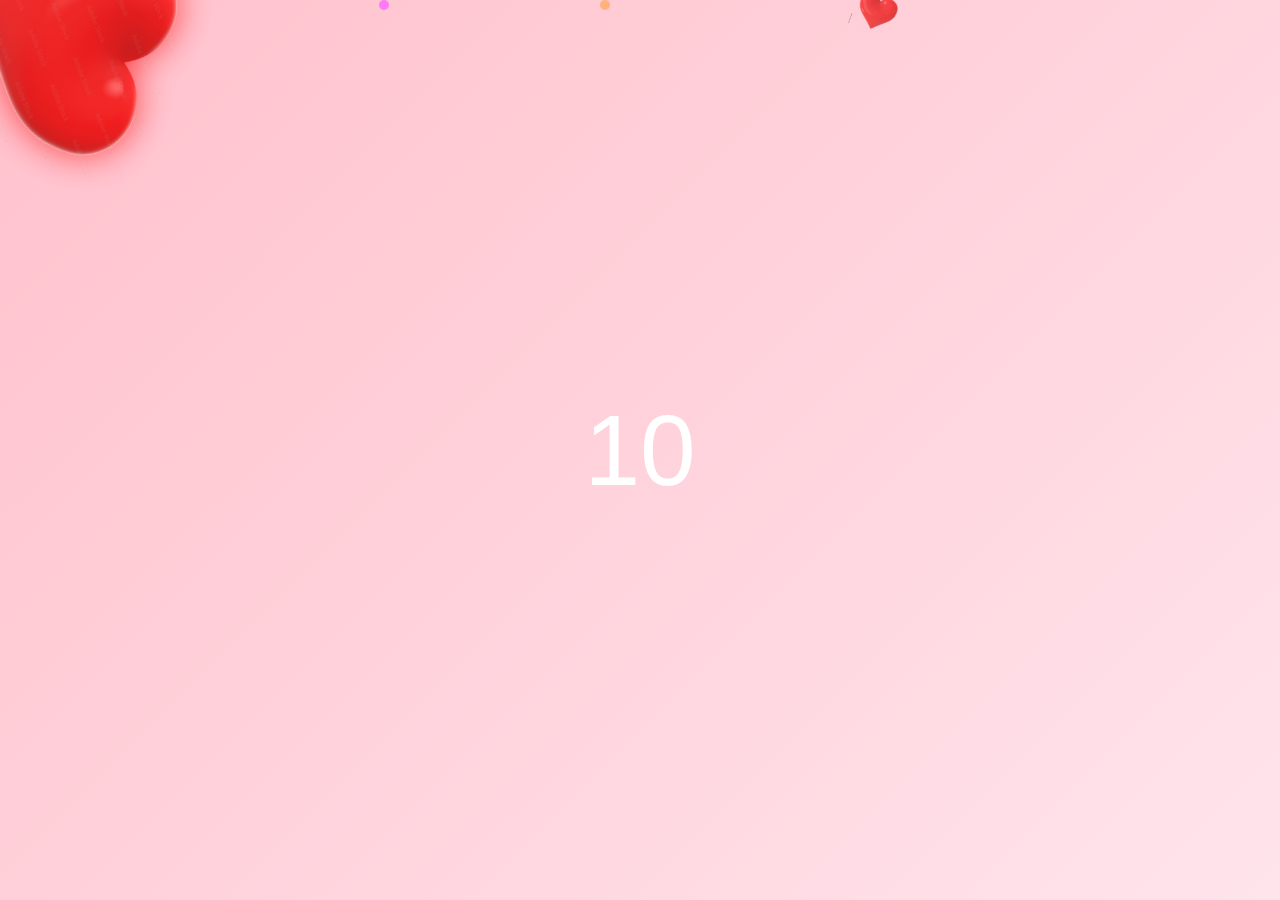
<file: index.html>
<!DOCTYPE html>
<html lang="en">
<head>
  <meta charset="UTF-8" />
  <meta name="viewport" content="width=device-width, initial-scale=1.0"/>
  <title>Birthday Surprise</title>
  <link rel="stylesheet" href="style.css" />
</head>
<body>
  
  <audio id="romanticMusic" src="assets/audio/romantic.mp3" preload="auto" loop></audio>

<div class="typing-scene">
  
  <audio id="typeSound" src="assets/audio/type.mp3" preload="auto"></audio>
  <audio id="countSound" src="assets/audio/count.mp3" preload="auto"></audio>

  <div class="heart-container"></div>

  <div class="countdown" id="countdown">10</div>

  <div class="message-box hidden">
    <p id="typing-text"></p>
    <button id="glow-button" class="glow-button hidden">Click to Begin</button>
  </div>
</div>

<!-- Quiz Container -->
<div class="quiz-container hidden">
  <div id="quiz-question" class="quiz-question"></div>
  <div id="quiz-answers" class="quiz-answers"></div>
  <button id="submit-answer" class="submit-button hidden">Submit</button>
</div>

<!-- Quiz Report -->
<div class="quiz-report hidden">
  <h2>Your Progress</h2>
  <div id="quiz-results"></div>
</div>

<script src="script.js"></script>
</body>
</html>
</file>
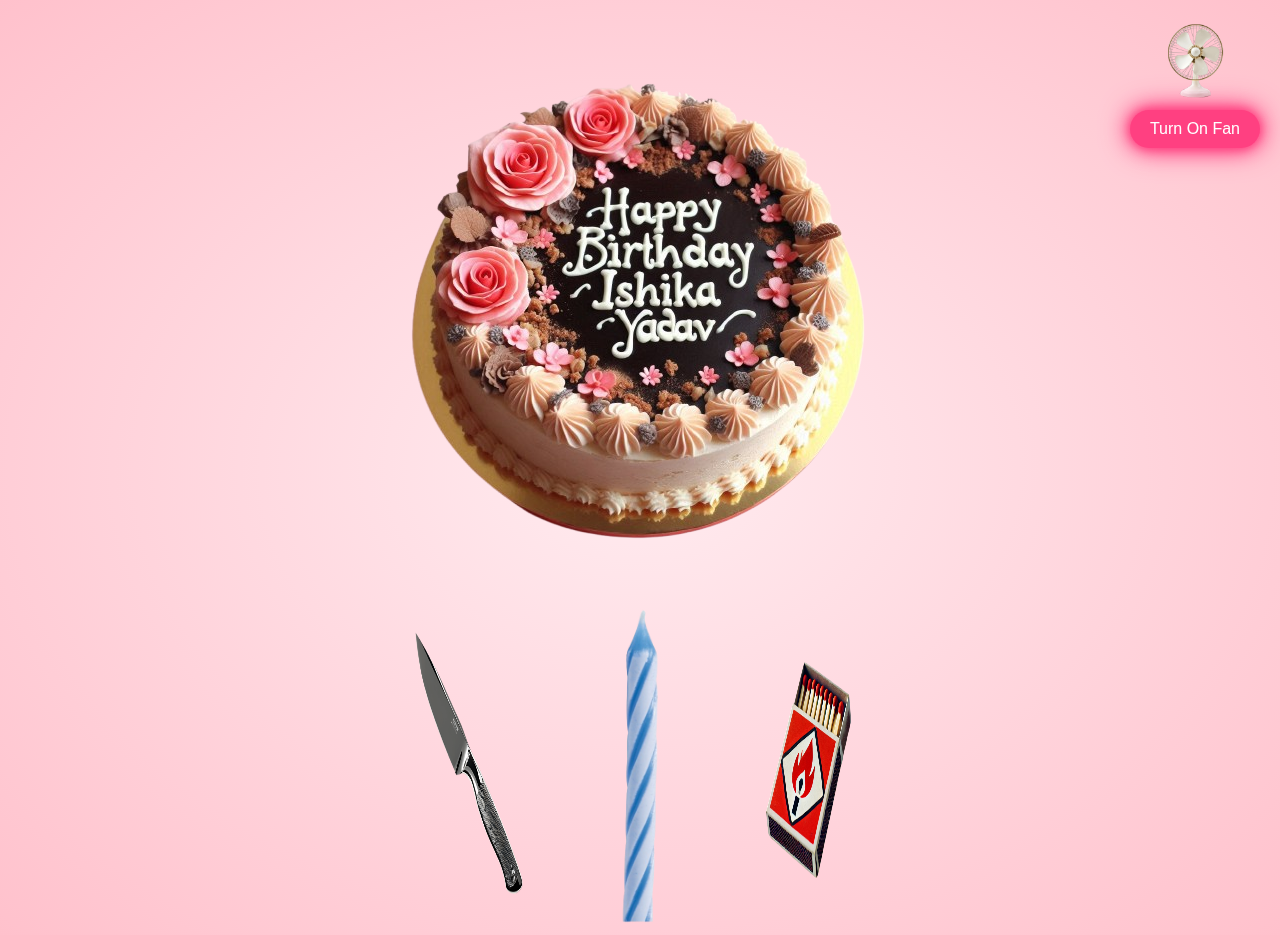
<file: cake.html>
<!DOCTYPE html>
<html lang="en">
<head>
  <meta charset="UTF-8">
  <title>Cake Cutting Scene</title>
  <link rel="stylesheet" href="cake.css">
  <meta name="viewport" content="width=device-width, initial-scale=1.0">
</head>
<body>
  <div id="cake-root"></div>
  <audio id="romanticMusic" src="assets/audio/romantic.mp3" preload="auto" loop></audio>
  <script src="cake.js"></script>
</body>
</html>
</file>
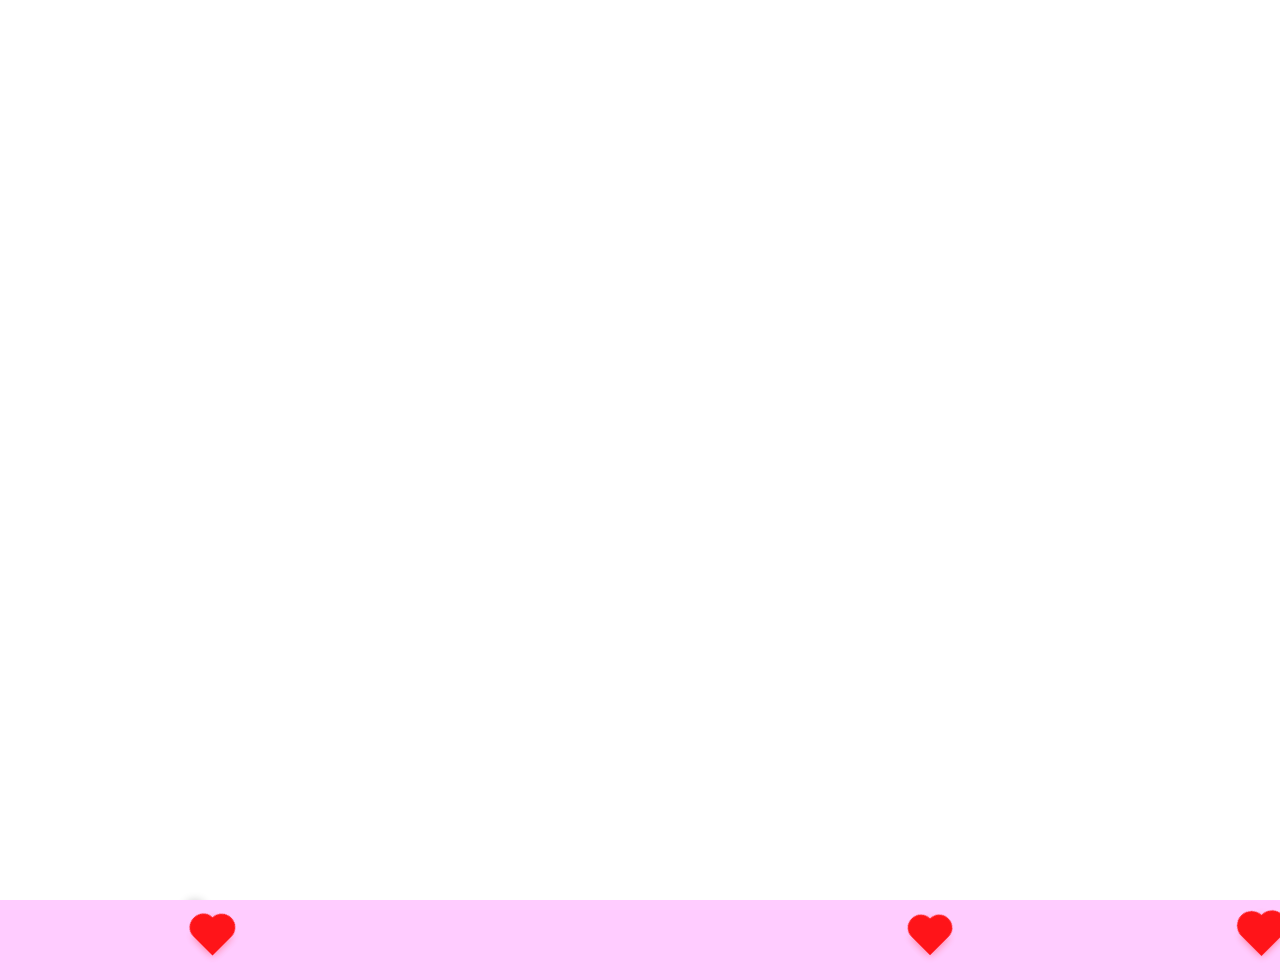
<file: celebration.html>
<!DOCTYPE html>
<html lang="en">
<head>
  <meta charset="UTF-8" />
  <meta name="viewport" content="width=device-width, initial-scale=1.0"/>
  <title>Celebration</title>
  <link rel="stylesheet" href="celebration.css" />
</head>
<body>
  <div class="hearts-container"></div>
  <div class="balloons-container">
      <div class="string"></div>
  </div>
  <div id="wipeLayer"></div>
  <button id="launchBtn">Launch the Fireworks</button>
  <audio id="wipeSound" src="assets/audio/swipe.mp3" preload="auto"></audio>
</body>
<script src="celebration.js"></script>
</html>
</file>
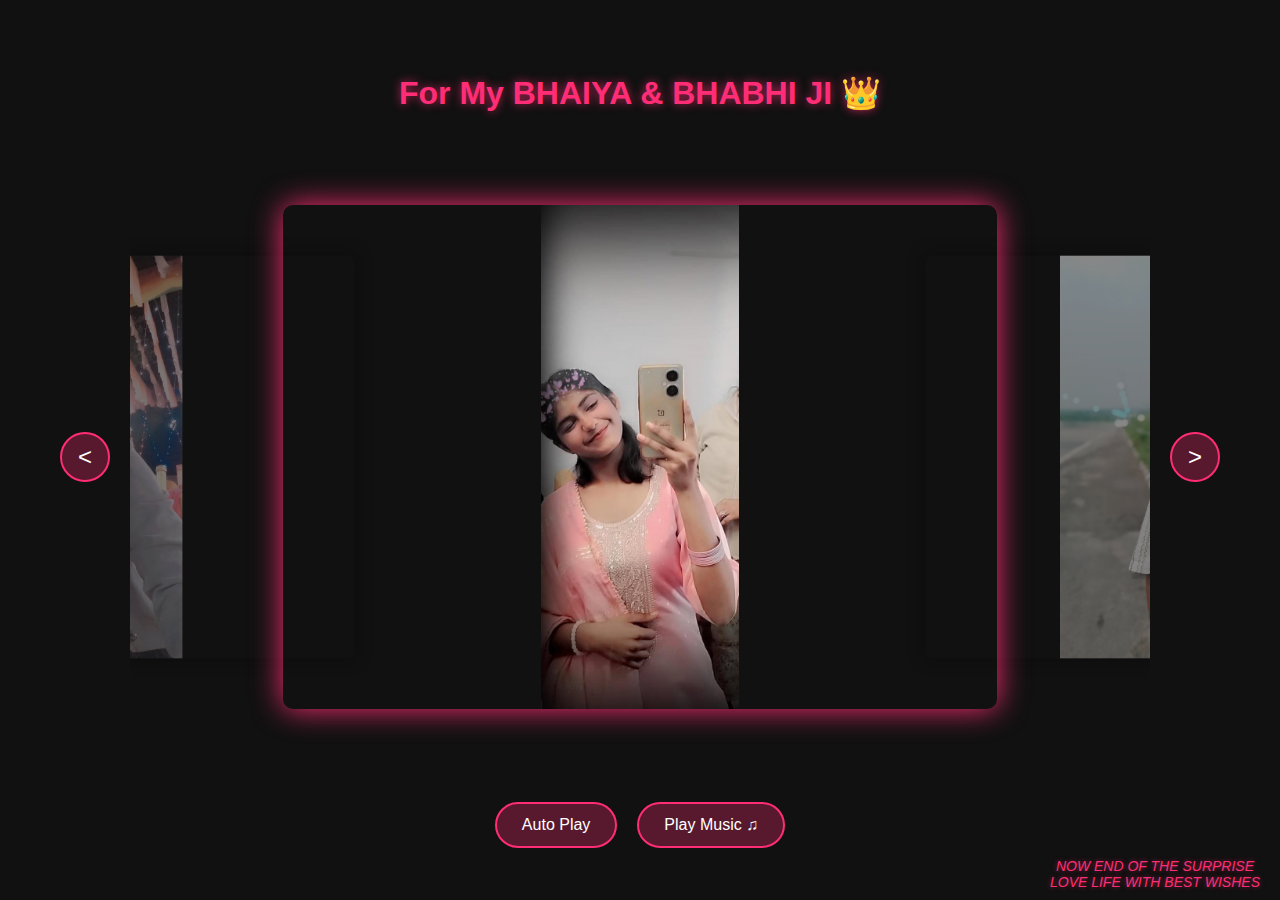
<file: spiral.html>
<!DOCTYPE html>
<html lang="en">
<head>
  <meta charset="UTF-8">
  <meta name="viewport" content="width=device-width, initial-scale=1.0">
  <title>For My Queen ❤️</title>
  <link rel="stylesheet" href="spiral.css">
</head>
<body>
  <div class="gallery-container">
    <h1 class="gallery-title">For My BHAIYA & BHABHI JI 👑</h1>
    
    <div class="slider-container">
      <button class="nav-btn prev-btn">&lt;</button>
      
      <div class="slider">
        <!-- Slides will be added dynamically by JavaScript -->
      </div>
      
      <button class="nav-btn next-btn">&gt;</button>
    </div>
    
    <div class="controls">
      <button class="control-btn auto-btn">Auto Play</button>
      <button class="control-btn music-btn">Play Music ♫</button>
    </div>

    <div class="end-note">NOW END OF THE SURPRISE<br/>
        LOVE LIFE WITH BEST WISHES</div>
  </div>

  <!-- Photo Modal -->
  <div class="photo-modal" id="photoModal">
    <span class="close-btn">&times;</span>
    <img class="modal-content" id="modalImage">
    <div class="caption"></div>
  </div>

  <script src="spiral.js"></script>
</body>
</html>
</file>
<file: style.css>
body {
  margin: 0;
  padding: 0;
  overflow-x: hidden;
  overflow-y: visible;
  font-family: sans-serif;
  background: linear-gradient(135deg, #ffc1cc, #ffe4ec);
}

.typing-scene {
  position: relative;
  width: 100%;
  height: 100vh;
  display: flex;
  justify-content: center;
  align-items: center;
  flex-direction: column;
  z-index: 0;
  overflow: hidden;
}

.countdown {
  font-size: 100px;
  animation: pop 1s ease;
  z-index: 1;
  color: #fff;
}

@keyframes pop {
  0% { transform: scale(0.5); opacity: 0; }
  100% { transform: scale(1); opacity: 1; }
}

.zoom {
  animation: zoomFade 0.6s ease;
}

@keyframes zoomFade {
  0% { transform: scale(0.5); opacity: 0; }
  50% { transform: scale(1.5); opacity: 1; }
  100% { transform: scale(1); opacity: 1; }
}

.hidden {
  display: none;
}

.message-box {
  text-align: center;
  margin-top: 20px;
  z-index: 2;
  position: relative;
}

#typing-text {
  font-size: 22px;
  text-align: center;
  white-space: pre-wrap;
  font-style: italic;
  font-weight: bold;
  color: #222;
}

.glow-button {
  background-color: #111;
  color: #00ffff;
  padding: 15px 30px;
  font-size: 18px;
  font-weight: bold;
  border: 3px solid #00ffff;
  border-radius: 10px;
  cursor: pointer;
  box-shadow: 0 0 5px #00ffff, 0 0 15px #00ffff;
  transition: 0.3s ease;
  margin-top: 30px;
}

.glow-button:hover {
  transform: scale(1.2);
  background-color: #00ffff;
  color: #111;
  box-shadow: 0 0 15px #00ffff, 0 0 30px #00ffff;
}

.heart-container {
  position: absolute;
  top: 0;
  left: 0;
  width: 100%;
  height: 100%;
  pointer-events: none;
  z-index: 0;
}

.heart, .confetti {
  position: absolute;
  opacity: 0.8;
  pointer-events: none;
}

.heart {
  width: 25px;
  height: 25px;
  background-image: url('assets/images/heart.png'); /* Make sure this file exists */
  background-size: contain;
  background-repeat: no-repeat;
  background-position: center;
  animation: floatUp 6s linear infinite;
}

.big-heart {
  width: 75px;
  height: 75px;
  opacity: 0.95;
  filter: drop-shadow(0 0 5px rgba(255, 0, 0, 0.7));
}

.confetti {
  width: 10px;
  height: 10px;
  background-color: #fff;
  animation: confettiFall 5s linear infinite;
  border-radius: 50%;
}

@keyframes floatUp {
  0% {
    transform: translateY(100vh) rotate(0deg);
    opacity: 0;
  }
  30% {
    opacity: 1;
  }
  100% {
    transform: translateY(-20vh) rotate(360deg);
    opacity: 0;
  }
}

@keyframes confettiFall {
  0% {
    transform: translateY(0) rotate(0deg);
    opacity: 1;
  }
  100% {
    transform: translateY(100vh) rotate(720deg);
    opacity: 0;
  }
}
 
 .game-container {
  width: 100vw;
  height: 100vh;
  background: linear-gradient(to top, #ffe5f2, #ffcce1);
  overflow: hidden;
  position: relative;
  font-family: 'Segoe UI', sans-serif;
}

.score-board {
  position: absolute;
  top: 10px;
  width: 100%;
  text-align: center;
  font-size: 22px;
  font-weight: bold;
  color: #d0006f;
}

#score {
  font-size: 18px;
  margin-top: 4px;
}

#basket {
  position: absolute;
  bottom: 10px;
  left: 50%;
  width: 80px;
  height: 50px;
  background: url('assets/images/basket.png') no-repeat center/contain;
  transform: translateX(-50%);
  z-index: 10;
}

.heart-fall {
  position: absolute;
  top: 0;
  width: 40px;
  height: 40px;
  background: url('assets/images/heart.png') no-repeat center/contain;
  animation-name: fall;
  animation-timing-function: linear;
}
#heart-area {
  position: relative;
  width: 100vw;
  height: 100vh;
  overflow: hidden;
}

@keyframes fall {
  from {
     top: 0;    
  }
  to { 
    top: 90vh; 
  }
}

.fade-in {
  animation: fadeIn 1.2s ease forwards;
}
@keyframes fadeIn {
  from { opacity: 0; transform: scale(0.7); }
  to { opacity: 1; transform: scale(1); }
}

.quiz-scene {
  position: fixed;
  top: 50%;
  left: 50%;
  transform: translate(-50%, -50%);
  text-align: center;
  background: rgba(255, 255, 255, 0.85);
  padding: 40px;
  border-radius: 20px;
  box-shadow: 0 0 25px rgba(255, 105, 180, 0.4);
  z-index: 9999;
}

.fade-in {
  animation: fadeIn 1s ease forwards;
  opacity: 0;
}

@keyframes fadeIn {
  to {
    opacity: 1;
  }
}

.quiz-container {
  position: absolute;
  top: 50%;
  left: 50%;
  transform: translate(-50%, -50%);
  background: #fff0f5;
  padding: 30px;
  border-radius: 20px;
  box-shadow: 0 0 15px rgba(0,0,0,0.2);
  text-align: center;
  width: 90%;
  max-width: 600px;
  z-index: 10;
}

.quiz-question {
  font-size: 24px;
  font-weight: bold;
  margin-bottom: 20px;
  animation: fadeIn 0.5s ease;
}

.quiz-answers {
  display: flex;
  flex-direction: column;
  gap: 10px;
  animation: fadeIn 0.5s ease;
}

.quiz-answers label {
  background: #ffe0ec;
  padding: 10px;
  border-radius: 10px;
  cursor: pointer;
  transition: all 0.3s ease;
}

.quiz-answers label:hover {
  background: #ffccd5;
}

.submit-button {
  margin-top: 20px;
  padding: 10px 20px;
  background: #d0006f;
  color: white;
  border: none;
  border-radius: 8px;
  cursor: pointer;
  font-size: 16px;
  animation: fadeIn 0.5s ease;
}

.quiz-report {
  text-align: center;
  padding: 30px;
  background: #fff0f5;
  border-radius: 20px;
  width: 90%;
  max-width: 600px;
  margin: 50px auto;
  box-shadow: 0 0 15px rgba(0,0,0,0.1);
  animation: fadeIn 1s ease;
}

@keyframes fadeIn {
  from { opacity: 0; transform: translateY(10px); }
  to { opacity: 1; transform: translateY(0); }
}
</file>
<file: cake.css>
body {
  margin: 0;
  background: radial-gradient(#ffecf0, #ffc1cc);
  font-family: 'Segoe UI', sans-serif;
  overflow-x: hidden;
  position: relative;
  min-height: 100vh;
}

.cake-scene {
  display: flex;
  flex-direction: column;
  align-items: center;
  min-height: 100vh;
  position: relative;
}

.message {
  font-size: clamp(16px, 4vw, 24px);
  font-weight: bold;
  color: #cc2f52;
  margin: 20px;
  position: absolute;
  top: 10px;
  text-align: center;
  width: 90%;
}

.table {
  position: relative;
  margin-top: 60px;
  display: flex;
  justify-content: space-around;
  align-items: flex-start;
  width: 100%;
}

#cake {
  width: clamp(300px, 80vw, 500px);
  height: auto;
  position: relative;
  left: auto;
  top: auto;
}

.cake-asset {
  width: clamp(80px, 20vw, 150px);
  position: relative;
  animation: pop-bounce 1s ease-in-out;
}

@keyframes pop-bounce {
  0% { transform: scale(0.5); opacity: 0; }
  50% { transform: scale(1.2); opacity: 1; }
  100% { transform: scale(1); }
}

#fan-container {
  position: fixed;
  top: 20px;
  right: 20px;
  display: flex;
  flex-direction: column;
  align-items: center;
  z-index: 10;
}

.fan-asset {
  width: clamp(60px, 15vw, 80px);
}

.asset-row {
  margin-top: 40px;
  display: flex;
  justify-content: center;
  gap: 20px;
  flex-wrap: wrap;
  position: relative;
}

.cake-candle {
  width: 15px;
  position: absolute;
  z-index: 2;
}

.fan-spin {
  animation: spin 1s linear infinite;
}

@keyframes spin {
  0% { transform: rotate(0deg); }
  100% { transform: rotate(360deg); }
}

.fade-out {
  opacity: 0;
  transition: opacity 0.5s ease-in-out;
  pointer-events: none;
}

.glow-button {
  background-color: #ff4081;
  color: white;
  border: none;
  padding: 10px 20px;
  font-size: clamp(14px, 3vw, 16px);
  border-radius: 25px;
  cursor: pointer;
  box-shadow: 0 0 10px #ff4081, 0 0 20px #ff4081, 0 0 30px #ff4081;
  animation: glow 1.5s infinite ease-in-out;
  transition: transform 0.2s;
  margin-top: 10px;
}

.glow-button:hover {
  transform: scale(1.05);
}

@keyframes glow {
  0% { box-shadow: 0 0 5px #ff4081, 0 0 10px #ff4081, 0 0 15px #ff4081; }
  50% { box-shadow: 0 0 20px #ff4081, 0 0 30px #ff4081, 0 0 40px #ff4081; }
  100% { box-shadow: 0 0 5px #ff4081, 0 0 10px #ff4081, 0 0 15px #ff4081; }
}

#celebrate-btn {
  position: absolute;
  opacity: 0;
  transform: scale(0.8);
  transition: opacity 0.6s ease, transform 0.6s ease;
  z-index: 20;
}

#celebrate-btn.show {
  opacity: 1;
  transform: scale(1);
}
/* CD Player Container */
#cd-player {
  position: fixed;
  right: 20px;
  bottom: 20px;
  display: flex;
  flex-direction: column;
  align-items: center;
  z-index: 10;
  opacity: 0;
  transition: opacity 0.5s ease;
}

#cd-player.visible {
  opacity: 1;
}

/* CD Image */
#cdImage {
  width: clamp(80px, 20vw, 120px);
  height: clamp(80px, 20vw, 120px);
  margin-bottom: 15px;
  position: relative;
  z-index: 2;
}

#cdImage.spinning {
  animation: spin 2s linear infinite;
}

/* Orbital Waves */
.wave-orbit {
  position: absolute;
  width: clamp(120px, 30vw, 180px);
  height: clamp(120px, 30vw, 180px);
  border-radius: 50%;
  top: 50%;
  left: 50%;
  transform: translate(-50%, -50%);
  z-index: 1;
}

.wave-dot {
  position: absolute;
  width: 8px;
  height: 8px;
  background: url('assets/images/wave.gif') center/contain no-repeat;
  border-radius: 50%;
  transform: translate(-50%, -50%);
  filter: drop-shadow(0 0 2px #ff4081);
}

/* Controls */
.cd-controls {
  display: flex;
  flex-direction: column;
  align-items: center;
  gap: 10px;
  width: 100%;
  position: relative;
  z-index: 3;
}

.pp-btn {
  background: #ff4081;
  color: white;
  border: none;
  border-radius: 50%;
  width: 40px;
  height: 40px;
  font-size: 16px;
  cursor: pointer;
  box-shadow: 0 0 5px rgba(0,0,0,0.2);
  transition: all 0.3s;
}

.pp-btn:hover {
  transform: scale(1.1);
}

.seek {
  width: 100%;
  max-width: 200px;
  -webkit-appearance: none;
  height: 5px;
  background: #ff4081;
  border-radius: 5px;
  outline: none;
}

.seek::-webkit-slider-thumb {
  -webkit-appearance: none;
  width: 15px;
  height: 15px;
  border-radius: 50%;
  background: white;
  cursor: pointer;
  box-shadow: 0 0 2px rgba(0,0,0,0.5);
}

/* Animations */
@keyframes spin {
  from { transform: rotate(0deg); }
  to { transform: rotate(360deg); }
}

@keyframes orbit {
  0% { transform: rotate(0deg) translateX(60px) rotate(0deg); }
  100% { transform: rotate(360deg) translateX(60px) rotate(-360deg); }
}

/* Mobile Responsive */
@media (max-width: 768px) {
  #cd-player {
    right: 10px;
    bottom: 10px;
  }
  
  #cdImage {
    width: 70px;
    height: 70px;
  }
  
  .wave-orbit {
    width: 100px;
    height: 100px;
  }
  
  .wave-dot {
    width: 6px;
    height: 6px;
  }
}
</file>
<file: celebration.css>
body {
  margin: 0;
  overflow: hidden;
  background: linear-gradient(to top left, #9c1e33, #8a3456);
}

.hearts-container, .balloons-container {
  position: absolute;
  width: 100%;
  height: 100%;
  pointer-events: none;
}

.heart {
  position: fixed;
  width: 20px; /* default — JS will override with random */
  height: 20px;
  background-color: red;
  transform: rotate(-45deg);
  animation: floatAndRotate 6s linear infinite; 
  opacity: 0.9;
  box-shadow: 0 0 8px rgba(255, 0, 0, 0.5);
  z-index: 999;
}

.heart::before,
.heart::after {
  content: "";
  position: absolute;
  width: 100%;
  height: 100%;
  background-color: red;
  border-radius: 50%;
}

.heart::before {
  top: -50%;
  left: 0;
}

.heart::after {
  left: 50%;
  top: 0;
}

.balloon {
  position: absolute;
  width: 30px;
  height: 40px;
  background-color: #ff6f91;
  border-radius: 50% 50% 50% 50% / 60% 60% 40% 40%;
  animation: floatBalloon 6s linear infinite;
  top: 100vh;
  left: calc(10% + 80% * random);
  box-shadow: 0 0 10px rgba(0, 0, 0, 0.2);
}

.string{
    position: absolute;
    top: 100%;
    left: 50%;
    width: 2px;
    height: 40px;
    background: #444;
    transform: translateX(-50%);
    animation: stringSwing 1.5s ease-in-out infinite;
    transform-origin: top center;
    border-radius: 2px;
}

/* Balloons and hearts already styled */

#wipeLayer {
  position: fixed;
  bottom: -100%;
  left: 0;
  width: 100%;
  height: 100%;
  background: #ffccff; /* light romantic pink */
  z-index: 99;
  transition: bottom 1.5s ease-in;
}


#launchBtn {
  position: absolute;
  left: 50%;
  top: 50%;
  transform: translate(-50%, -50%);
  padding: 14px 36px;
  font-size: 20px;
  font-weight: bold;
  color: white;
  background-color: #ff0080;
  border: none;
  border-radius: 50px;
  box-shadow: 0 0 15px #ff0080;
  cursor: pointer;
  opacity: 0;
  display: none; /* HIDE INITIALLY */
  transition: all 0.3s ease;
  z-index: 9999;
}

#launchBtn:hover {
  box-shadow: 0 0 25px #ff0080, 0 0 45px #ff0080;
  transform: translate(-50%, -50%) scale(1.05);
}

 
@keyframes floatAndRotate {
  0% {
    transform: translateY(0) rotate(0deg) scale(1);
    opacity: 1;
    }

    80%{
    transform: translateY(-100vh) rotate(360deg) scale(1.2);
    opacity: 0.8;
    }

  100% {
    transform: translateY(-120vh) rotate(360deg) scale(1.3);  
     opacity: 0;
  }
}

@keyframes floatBalloon {
  0% {
    transform: translateY(0);
  }

80% {
    transform: translateY(-80vh);
  }

  100% {
    transform: translateY(-100vh);
  }
}   

@keyframes stringSwing {
  0%, 100% {
    transform: translateX(-50%) rotate(-8deg);
  }
  100% {
    transform: translateX(-50%) rotate(8deg);
  }
}

/* Add this to your existing CSS */
@media (max-width: 768px) {
  .heart {
    width: 15px !important;
    height: 15px !important;
  }
  
  .balloon {
    width: 25px;
    height: 35px;
  }
  
  .string {
    height: 30px;
  }
  
  #launchBtn {
    padding: 12px 28px;
    font-size: 18px;
    width: 80%;
    text-align: center;
  }
}
</file>
<file: spiral.css>
body {
  margin: 0;
  padding: 0;
  font-family: 'Arial', sans-serif;
  background: #111;
  color: white;
  height: 100vh;
  display: flex;
  justify-content: center;
  align-items: center;
}

.gallery-container {
  width: 100%;
  max-width: 1200px;
  text-align: center;
  padding: 20px;
}

.gallery-title {
  color: #ff2d75;
  text-shadow: 0 0 10px rgba(255, 45, 117, 0.7);
  margin-bottom: 30px;
}

.slider-container {
  display: flex;
  align-items: center;
  justify-content: center;
  position: relative;
  height: 70vh;
  width: 100%;
}

.slider {
  display: flex;
  align-items: center;
  justify-content: center;
  width: 100%;
  height: 100%;
  overflow: hidden;
  position: relative;
}

.slide {
  position: absolute;
  width: 70%;
  height: 80%;
  transition: all 0.5s ease;
  opacity: 0;
  z-index: 1;
  border-radius: 10px;
  overflow: hidden;
  box-shadow: 0 0 20px rgba(0, 0, 0, 0.5);
  display: flex;
  justify-content: center;
  align-items: center;
}

.slide img {
  width: auto;
  height: auto;
  max-width: 100%;
  max-height: 100%;
  object-fit: contain;
}

.slide.active {
  opacity: 1;
  z-index: 10;
  box-shadow: 0 0 30px #ff2d75;
  transform: translateX(0) scale(1);
}

.slide.prev {
  opacity: 0.5;
  z-index: 5;
  transform: translateX(-80%) scale(0.8);
}

.slide.next {
  opacity: 0.5;
  z-index: 5;
  transform: translateX(80%) scale(0.8);
}

.nav-btn {
  position: relative;
  width: 50px;
  height: 50px;
  border-radius: 50%;
  background: rgba(255, 45, 117, 0.3);
  border: 2px solid #ff2d75;
  color: white;
  font-size: 24px;
  cursor: pointer;
  margin: 0 20px;
  transition: all 0.3s;
  z-index: 20;
  flex-shrink: 0;
}

.nav-btn:hover {
  background: rgba(255, 45, 117, 0.7);
  box-shadow: 0 0 15px #ff2d75;
}

.controls {
  margin-top: 30px;
  display: flex;
  justify-content: center;
  gap: 20px;
}

.control-btn {
  padding: 12px 25px;
  background: rgba(255, 45, 117, 0.3);
  border: 2px solid #ff2d75;
  color: white;
  border-radius: 50px;
  cursor: pointer;
  font-size: 16px;
  transition: all 0.3s;
}

.control-btn:hover {
  background: rgba(255, 45, 117, 0.7);
  box-shadow: 0 0 15px #ff2d75;
}

.control-btn.active {
  background: rgba(255, 45, 117, 0.7);
  box-shadow: 0 0 15px #ff2d75;
}

@media (max-width: 768px) {
  .slider-container {
    height: 50vh;
  }
  
  .slide {
    width: 90%;
    height: 90%;
  }
  
  .slide.prev {
    transform: translateX(-70%) scale(0.8);
  }
  
  .slide.next {
    transform: translateX(70%) scale(0.8);
  }
}

/* Previous CSS remains the same */

/* Updated end-note positioning */
.end-note {
  position: absolute;
  bottom: 10px;
  right: 20px; /* Changed from right to left */
  color: #ff2d75;
  font-size: 14px;
  font-style: italic;
  text-shadow: 0 0 5px rgba(255, 45, 117, 0.5);
}

@media (max-width: 768px) {
  /* Other mobile styles remain the same */
  
  .end-note {
    right: 10px; /* Changed from right to left */
    font-size: 12px;
  }
}

/* Previous CSS remains the same, add these new styles */

.photo-modal {
  display: none;
  position: fixed;
  z-index: 1000;
  left: 0;
  top: 0;
  width: 100%;
  height: 100%;
  background-color: rgba(0, 0, 0, 0.9);
  animation: fadeIn 0.3s;
}

@keyframes fadeIn {
  from {opacity: 0;}
  to {opacity: 1;}
}

.modal-content {
  display: block;
  max-width: 90%;
  max-height: 80vh;
  margin: 5% auto;
  animation: zoomIn 0.3s;
}

@keyframes zoomIn {
  from {transform: scale(0.9);}
  to {transform: scale(1);}
}

.close-btn {
  position: absolute;
  top: 20px;
  right: 30px;
  color: #ff2d75;
  font-size: 40px;
  font-weight: bold;
  transition: 0.3s;
  cursor: pointer;
  text-shadow: 0 0 10px rgba(0, 0, 0, 0.5);
}

.close-btn:hover {
  color: white;
  transform: scale(1.2);
}

.caption {
  color: #fff;
  text-align: center;
  padding: 10px 0;
  font-size: 18px;
}

/* Add this to make slides clickable */
.slide {
  cursor: pointer;
}
</file>
